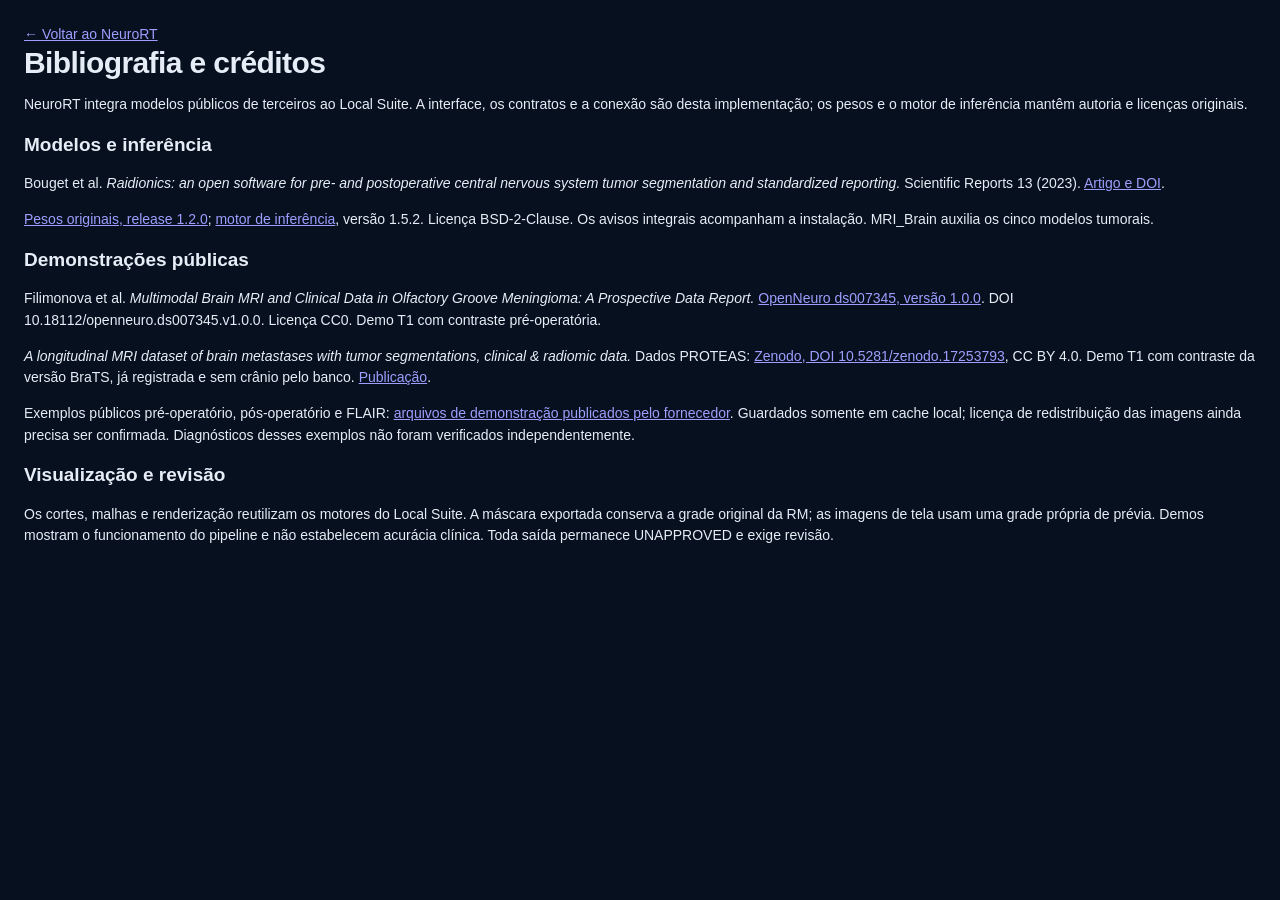
<file: web/bibliografia.html>
<!doctype html>
<html lang="pt-BR"><head><meta charset="utf-8"><meta name="viewport" content="width=device-width,initial-scale=1"><title>Bibliografia · NeuroRT</title><link rel="stylesheet" href="style.css"></head>
<body><main><a href="./">← Voltar ao NeuroRT</a><h1>Bibliografia e créditos</h1>
<p>NeuroRT integra modelos públicos de terceiros ao Local Suite. A interface, os contratos e a conexão são desta implementação; os pesos e o motor de inferência mantêm autoria e licenças originais.</p>
<h2>Modelos e inferência</h2>
<p>Bouget et al. <em>Raidionics: an open software for pre- and postoperative central nervous system tumor segmentation and standardized reporting.</em> Scientific Reports 13 (2023). <a href="https://doi.org/10.1038/s41598-023-42048-7">Artigo e DOI</a>.</p>
<p><a href="https://github.com/raidionics/Raidionics-models/releases/tag/1.2.0">Pesos originais, release 1.2.0</a>; <a href="https://github.com/dbouget/raidionics_seg_lib">motor de inferência</a>, versão 1.5.2. Licença BSD-2-Clause. Os avisos integrais acompanham a instalação. MRI_Brain auxilia os cinco modelos tumorais.</p>
<h2>Demonstrações públicas</h2>
<p>Filimonova et al. <em>Multimodal Brain MRI and Clinical Data in Olfactory Groove Meningioma: A Prospective Data Report.</em> <a href="https://openneuro.org/datasets/ds007345/versions/1.0.0">OpenNeuro ds007345, versão 1.0.0</a>. DOI 10.18112/openneuro.ds007345.v1.0.0. Licença CC0. Demo T1 com contraste pré-operatória.</p>
<p><em>A longitudinal MRI dataset of brain metastases with tumor segmentations, clinical &amp; radiomic data.</em> Dados PROTEAS: <a href="https://zenodo.org/records/17253793">Zenodo, DOI 10.5281/zenodo.17253793</a>, CC BY 4.0. Demo T1 com contraste da versão BraTS, já registrada e sem crânio pelo banco. <a href="https://pmc.ncbi.nlm.nih.gov/articles/PMC12630624/">Publicação</a>.</p>
<p>Exemplos públicos pré-operatório, pós-operatório e FLAIR: <a href="https://github.com/raidionics/Raidionics/wiki/Tutorials">arquivos de demonstração publicados pelo fornecedor</a>. Guardados somente em cache local; licença de redistribuição das imagens ainda precisa ser confirmada. Diagnósticos desses exemplos não foram verificados independentemente.</p>
<h2>Visualização e revisão</h2>
<p>Os cortes, malhas e renderização reutilizam os motores do Local Suite. A máscara exportada conserva a grade original da RM; as imagens de tela usam uma grade própria de prévia. Demos mostram o funcionamento do pipeline e não estabelecem acurácia clínica. Toda saída permanece UNAPPROVED e exige revisão.</p>
</main></body></html>
</file>
<file: web/style.css>
:root{color-scheme:dark;--bg:#07101e;--surface:#0c1728;--field:#081321;--text:#e6edf7;--muted:#a4b3c8;--line:#26354a;--accent:#77bcff;--button:#176dbb;--ok:#80cfac;--warn:#efbe6d;--error:#ffa0a0}
:root[data-theme=light]{color-scheme:light;--bg:#f1f5fa;--surface:#fff;--field:#f7f9fc;--text:#1b2c40;--muted:#506078;--line:#cad5e2;--accent:#175d9f;--button:#1764a8;--ok:#26734c;--warn:#80510c;--error:#a62330}
*{box-sizing:border-box}body{margin:0;background:var(--bg);color:var(--text);font-family:"Segoe UI",Tahoma,sans-serif;font-size:14px;line-height:1.55}main{max-width:1200px;margin:auto;padding:32px}header{display:flex;align-items:center;justify-content:space-between;gap:20px;margin-bottom:24px}.identity{display:flex;align-items:center;gap:14px}.identity svg{width:48px;stroke:var(--accent);stroke-width:1.7;fill:none}h1{font-size:30px;line-height:1.15;letter-spacing:-.6px;margin:0;font-weight:650}header p{margin:5px 0 0;color:var(--muted)}#connection{font-size:12px;color:var(--muted);text-align:right}#connection.online{color:var(--ok)}.boundary{padding:13px 16px;margin:0 0 25px;border-left:1px solid var(--line);background:var(--surface);color:var(--text);font-size:13px}.workspace{display:grid;grid-template-columns:minmax(0,1fr) minmax(0,1fr);border:1px solid var(--line);border-radius:10px;background:var(--surface);overflow:hidden}.input-pane,.output-pane{padding:25px 28px}.input-pane{border-right:1px solid var(--line)}h2{margin:0 0 5px;font-size:19px;font-weight:600}h3{font-size:14px;margin:0 0 15px;font-weight:600}.muted{color:var(--muted);margin:0 0 22px}form>label{display:block;margin:20px 0 7px;font-weight:600;font-size:13px}input[type=text],select{width:100%;min-width:0;border:1px solid var(--line);border-radius:5px;padding:11px 12px;color:var(--text);background:var(--field);font:inherit}input::placeholder{color:var(--muted);opacity:.8}input[type=checkbox]{accent-color:var(--button);width:17px;height:17px;flex-shrink:0;margin:3px 0 0}.field-note{margin:7px 0 0;font-size:12px;line-height:1.5;color:var(--muted)}button{font:inherit;font-weight:600;cursor:pointer;border:1px solid transparent;border-radius:5px;min-height:42px;padding:9px 15px}button:disabled{cursor:not-allowed;opacity:.55}.primary{background:var(--button);color:#fff;width:100%}.primary:hover:not(:disabled){filter:brightness(1.12)}.secondary{background:transparent;border-color:var(--line);color:var(--accent);font-size:12px}.series-row{margin-top:10px;text-align:right}.options{margin:25px 0 22px}.check{display:flex;gap:10px;align-items:flex-start;font-size:13px;font-weight:400}.options .field-note{margin-left:27px}.declaration{margin-top:20px;padding-top:20px;border-top:1px solid var(--line)}.section-heading{display:flex;align-items:center;justify-content:space-between;gap:12px}#job-state{font-size:12px;border:1px solid var(--line);padding:3px 9px;border-radius:20px;white-space:nowrap;color:var(--muted)}#job-state.busy{color:var(--warn)}#job-state.done{color:var(--ok)}#job-state.failed{color:var(--error)}#empty{padding:40px 0 45px;text-align:center;color:var(--muted)}#empty svg{width:100px;fill:none;stroke:var(--line);stroke-width:2;margin:5px 0 15px}#empty p{margin:0}#empty p+p{font-size:12px;margin-top:7px}#notice{margin:20px 0;padding:12px 14px;border:1px solid var(--error);border-radius:5px;color:var(--text)}#result{padding:24px 0 30px;overflow-wrap:anywhere}#result .metric{font-size:32px;letter-spacing:-.5px;margin:0;color:var(--accent)}#result .metric-label{color:var(--muted);font-size:13px;margin:0 0 20px}#result p{font-size:13px}#result a{color:var(--accent);text-underline-offset:3px}.download-list{display:flex;flex-wrap:wrap;gap:15px;margin:18px 0}.output-path{padding:12px;background:var(--field);border:1px solid var(--line);border-radius:5px;font-family:Consolas,monospace;font-size:12px}.models-status{border-top:1px solid var(--line);padding-top:20px}ul{list-style:none;margin:0;padding:0}#weights li{display:flex;justify-content:space-between;align-items:baseline;gap:12px;margin:10px 0;font-size:12px;color:var(--muted)}#weights li span:last-child{white-space:nowrap}#weights .ready{color:var(--ok)}footer{display:flex;justify-content:space-between;gap:15px;margin-top:19px;font-size:12px;color:var(--muted)}:focus-visible{outline:3px solid var(--accent);outline-offset:3px}[hidden]{display:none!important}@media(max-width:820px){main{padding:20px}.workspace{grid-template-columns:1fr}.input-pane{border-right:0;border-bottom:1px solid var(--line)}header{align-items:flex-start}h1{font-size:27px}.input-pane,.output-pane{padding:22px}footer{flex-direction:column;gap:3px}}@media(prefers-reduced-motion:reduce){*{scroll-behavior:auto}}
main{max-width:1760px;padding:24px}.workspace{grid-template-columns:280px minmax(0,1fr)}.input-pane{padding:23px 20px}.output-pane{padding:23px}.boundary{border-left-width:1px}.identity h1{font-size:27px}.main-views{display:grid;grid-template-columns:1.15fr 1fr;gap:12px}.small-views{display:grid;grid-template-columns:1fr 1fr;gap:12px;margin-top:12px}.plane{min-width:0;border:1px solid var(--line);background:#000;border-radius:5px;overflow:hidden}.view-heading{display:flex;align-items:center;justify-content:space-between;gap:12px;background:var(--field);padding:9px 12px}.view-heading h3{margin:0;color:var(--text);font-size:13px}.view-heading span{font-size:12px;color:var(--muted);font-variant-numeric:tabular-nums}.image-stage{height:350px;position:relative;display:flex;align-items:center;justify-content:center;overflow:hidden}.image-stage img{height:100%;width:100%;object-fit:contain;user-select:none}.small-views .image-stage{height:185px}.orientation{position:absolute;color:#e2ebf4;font:11px Segoe UI,sans-serif;text-shadow:0 1px 3px #000}.orientation.left{left:8px;top:50%}.orientation.right{right:8px;top:50%}.orientation.top{top:7px;left:50%}.orientation.bottom{bottom:7px;left:50%}.plane input[type=range]{display:block;width:calc(100% - 24px);margin:8px 12px;accent-color:var(--accent)}#mesh-frame{display:block;width:100%;height:382px;border:0}.models-status{margin-top:20px;padding-top:14px}.models-status summary{cursor:pointer;font-size:12px;color:var(--muted)}#result{padding:5px 0 14px;display:flex;align-items:center;flex-wrap:wrap;gap:7px 14px}#result p{margin:0}#result .metric{font-size:19px;margin:0;letter-spacing:0}#result .metric-label{font-size:12px;margin:0}#result .download-list{margin:5px 0}#result .output-path{width:100%;padding:7px}#load-demo{margin-top:15px;width:100%;text-align:center}#processing-note{margin-top:22px}.section-heading{margin-bottom:14px}footer a{color:var(--muted)}::selection{background:#2c527a;color:#fff}input{caret-color:var(--accent)}*{scrollbar-color:var(--line) var(--bg);scrollbar-width:thin}a:focus-visible{outline:2px solid var(--accent)}@media(max-width:1100px){.workspace{grid-template-columns:250px minmax(0,1fr)}.main-views{grid-template-columns:1fr}.image-stage{height:340px}#mesh-frame{height:340px}.small-views .image-stage{height:165px}}@media(max-width:760px){main{padding:14px}.workspace{grid-template-columns:1fr}.input-pane{border-right:0;border-bottom:1px solid var(--line)}.output-pane{padding:16px}.image-stage{height:320px}.small-views{grid-template-columns:1fr 1fr}.small-views .image-stage{height:160px}.view-heading{gap:5px;padding:7px}.view-heading h3{font-size:12px}header{margin-bottom:15px}.identity p{font-size:12px}.boundary{font-size:12px}#connection{max-width:120px}}

.view-heading{gap:8px}.view-heading h3{flex:1}.promote-plane{padding:3px 6px;font-size:12px;background:transparent;color:var(--accent);border:1px solid var(--line);border-radius:4px;cursor:pointer}.promote-plane:disabled{color:var(--muted);cursor:default}
</file>
